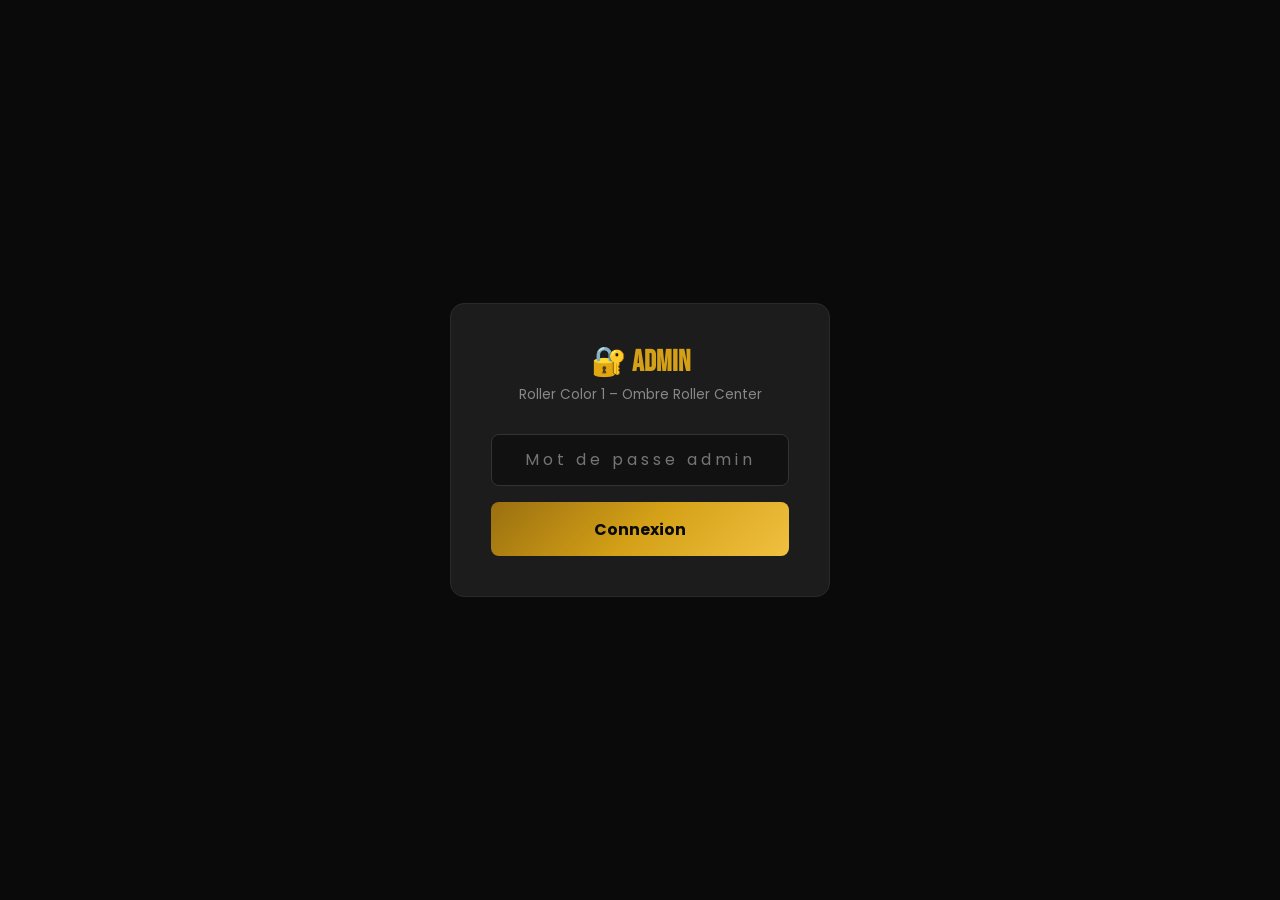
<file: admin.html>
<!DOCTYPE html>
<html lang="fr">
<head>
  <meta charset="UTF-8"/>
  <meta name="viewport" content="width=device-width, initial-scale=1.0"/>
  <title>Admin – Roller Color 1</title>
  <link href="https://fonts.googleapis.com/css2?family=Bebas+Neue&family=Poppins:wght@300;400;600;700&display=swap" rel="stylesheet"/>
  <style>
    :root {
      --gold: #D4A017; --gold-light: #F0C040; --black: #0A0A0A;
      --dark: #141414; --dark-card: #1C1C1C; --white: #FFF; --gray: #888;
      --green: #1a6e2e; --red: #8B1A1A;
    }
    * { box-sizing: border-box; margin: 0; padding: 0; }
    body { font-family: 'Poppins', sans-serif; background: var(--black); color: var(--white); min-height: 100vh; }

    /* LOGIN */
    #loginScreen {
      display: flex; align-items: center; justify-content: center;
      min-height: 100vh; padding: 1rem;
    }
    .login-card {
      background: var(--dark-card); border: 1px solid #2a2a2a;
      border-radius: 14px; padding: 2.5rem; width: 100%; max-width: 380px;
      text-align: center;
    }
    .login-card h1 { font-family: 'Bebas Neue'; font-size: 1.8rem; color: var(--gold); margin-bottom: 0.3rem; }
    .login-card p { color: var(--gray); font-size: 0.85rem; margin-bottom: 1.8rem; }
    .login-card input {
      width: 100%; background: #111; border: 1px solid #333;
      border-radius: 8px; padding: 0.8rem 1rem; color: var(--white);
      font-family: 'Poppins'; font-size: 1rem; outline: none; margin-bottom: 1rem;
      text-align: center; letter-spacing: 4px;
    }
    .login-card input:focus { border-color: var(--gold); }
    .btn-login {
      width: 100%; background: linear-gradient(135deg, #9A7010, var(--gold), #F0C040);
      color: var(--black); border: none; border-radius: 8px; padding: 0.9rem;
      font-size: 1rem; font-weight: 700; font-family: 'Poppins'; cursor: pointer;
    }
    .btn-login:hover { opacity: 0.9; }
    .login-error { color: #e74c3c; font-size: 0.82rem; margin-top: 0.8rem; display: none; }

    /* DASHBOARD */
    #dashboard { display: none; }
    .top-bar {
      background: var(--dark); border-bottom: 2px solid var(--gold);
      padding: 1rem 2rem; display: flex; align-items: center; justify-content: space-between;
    }
    .top-bar h1 { font-family: 'Bebas Neue'; font-size: 1.6rem; color: var(--gold); letter-spacing: 2px; }
    .top-bar button {
      background: transparent; border: 1px solid #444; color: var(--gray);
      padding: 0.4rem 1rem; border-radius: 6px; cursor: pointer; font-family: 'Poppins'; font-size: 0.8rem;
    }
    .top-bar button:hover { border-color: var(--gold); color: var(--gold); }

    .dash-inner { max-width: 900px; margin: 0 auto; padding: 2rem 1rem; }

    .stats-row {
      display: grid; grid-template-columns: repeat(3, 1fr); gap: 1rem; margin-bottom: 2rem;
    }
    .stat-card {
      background: var(--dark-card); border: 1px solid #2a2a2a; border-radius: 12px;
      padding: 1.2rem; text-align: center;
    }
    .stat-card .num { font-family: 'Bebas Neue'; font-size: 2.5rem; color: var(--gold); }
    .stat-card .lbl { font-size: 0.75rem; color: var(--gray); text-transform: uppercase; letter-spacing: 1px; }

    .section-title {
      font-family: 'Bebas Neue'; font-size: 1.4rem; color: var(--gold);
      letter-spacing: 2px; margin-bottom: 1rem;
    }

    /* GENERATE */
    .gen-card {
      background: var(--dark-card); border: 1px solid #2a2a2a; border-radius: 12px;
      padding: 1.5rem; margin-bottom: 2rem;
    }
    .gen-row { display: flex; gap: 1rem; align-items: flex-end; flex-wrap: wrap; }
    .gen-field { display: flex; flex-direction: column; gap: 0.3rem; flex: 1; min-width: 160px; }
    .gen-field label { font-size: 0.72rem; color: var(--gold-light); text-transform: uppercase; letter-spacing: 0.5px; font-weight: 600; }
    .gen-field input {
      background: #111; border: 1px solid #333; border-radius: 8px;
      padding: 0.7rem 0.9rem; color: var(--white); font-family: 'Poppins'; font-size: 0.9rem; outline: none;
    }
    .gen-field input:focus { border-color: var(--gold); }
    .btn-gen {
      background: linear-gradient(135deg, #9A7010, var(--gold)); color: var(--black);
      border: none; border-radius: 8px; padding: 0.75rem 1.5rem;
      font-weight: 700; font-family: 'Poppins'; cursor: pointer; white-space: nowrap;
    }
    .btn-gen:hover { opacity: 0.9; }

    /* GENERATED LINK BOX */
    .link-box {
      background: #0d1a0d; border: 1px solid #1a6e2e; border-radius: 8px;
      padding: 1rem 1.2rem; margin-top: 1rem; display: none;
    }
    .link-box p { font-size: 0.78rem; color: #4CAF50; margin-bottom: 0.4rem; font-weight: 600; }
    .link-row { display: flex; gap: 0.5rem; align-items: center; }
    .link-row span {
      flex: 1; font-family: monospace; font-size: 0.82rem; color: var(--white);
      background: #111; padding: 0.5rem 0.8rem; border-radius: 6px; word-break: break-all;
    }
    .btn-copy {
      background: var(--gold); color: var(--black); border: none;
      border-radius: 6px; padding: 0.5rem 1rem; font-weight: 700;
      font-family: 'Poppins'; cursor: pointer; font-size: 0.82rem; white-space: nowrap;
    }
    .btn-copy:hover { background: var(--gold-light); }

    /* TABLE */
    .table-wrap { overflow-x: auto; }
    table { width: 100%; border-collapse: collapse; }
    thead th {
      text-align: left; padding: 0.7rem 1rem; font-size: 0.72rem;
      text-transform: uppercase; letter-spacing: 1px; color: var(--gold);
      background: #111; border-bottom: 1px solid #2a2a2a;
    }
    tbody tr { border-bottom: 1px solid #1a1a1a; transition: background 0.15s; }
    tbody tr:hover { background: #1a1a1a; }
    tbody td { padding: 0.75rem 1rem; font-size: 0.83rem; color: var(--white); }
    .badge {
      display: inline-block; padding: 0.2rem 0.6rem; border-radius: 20px;
      font-size: 0.7rem; font-weight: 700; letter-spacing: 0.5px;
    }
    .badge.used { background: rgba(139,26,26,0.3); color: #e57373; border: 1px solid #8B1A1A; }
    .badge.free { background: rgba(26,110,46,0.3); color: #81C784; border: 1px solid #1a6e2e; }
    .code-mono { font-family: monospace; letter-spacing: 1px; color: var(--gold-light); }
    .btn-del {
      background: transparent; border: 1px solid #444; color: #e57373;
      border-radius: 6px; padding: 0.25rem 0.6rem; cursor: pointer;
      font-size: 0.75rem; font-family: 'Poppins';
    }
    .btn-del:hover { background: rgba(139,26,26,0.3); border-color: #8B1A1A; }
    .empty-table { text-align: center; color: var(--gray); padding: 2rem; font-size: 0.88rem; }

    /* FOOTER */
    footer { text-align: center; padding: 1.5rem; color: var(--gray); font-size: 0.78rem; border-top: 1px solid #1f1f1f; margin-top: 2rem; }
    footer strong { color: var(--gold); }

    .toast {
      position: fixed; bottom: 2rem; left: 50%; transform: translateX(-50%);
      background: #c0392b; color: white; padding: 0.8rem 1.5rem;
      border-radius: 8px; font-size: 0.88rem; font-weight: 600; z-index: 999;
    }
    .toast.success { background: var(--green); }
  </style>
</head>
<body>

<!-- LOGIN -->
<div id="loginScreen">
  <div class="login-card">
    <h1>🔐 ADMIN</h1>
    <p>Roller Color 1 – Ombre Roller Center</p>
    <input type="password" id="adminPass" placeholder="Mot de passe admin" onkeydown="if(event.key==='Enter') checkLogin()"/>
    <button class="btn-login" onclick="checkLogin()">Connexion</button>
    <p class="login-error" id="loginError">❌ Mot de passe incorrect</p>
  </div>
</div>

<!-- DASHBOARD -->
<div id="dashboard">
  <div class="top-bar">
    <h1>🛼 ADMIN – Roller Color 1</h1>
    <button onclick="logout()">Déconnexion</button>
  </div>

  <div class="dash-inner">

    <!-- STATS -->
    <div class="stats-row">
      <div class="stat-card">
        <div class="num" id="statTotal">0</div>
        <div class="lbl">Codes générés</div>
      </div>
      <div class="stat-card">
        <div class="num" id="statUsed">0</div>
        <div class="lbl">Tickets émis</div>
      </div>
      <div class="stat-card">
        <div class="num" id="statFree">0</div>
        <div class="lbl">Codes disponibles</div>
      </div>
    </div>

    <!-- GÉNÉRATION -->
    <p class="section-title">Générer un lien client</p>
    <div class="gen-card">
      <div class="gen-row">
        <div class="gen-field">
          <label>Nom du client (optionnel)</label>
          <input type="text" id="clientName" placeholder="ex: Koné Awa"/>
        </div>
        <div class="gen-field" style="max-width:120px;">
          <label>Quantité</label>
          <input type="number" id="genQty" value="1" min="1" max="50"/>
        </div>
        <button class="btn-gen" onclick="generateCodes()">⚡ Générer</button>
      </div>
      <div class="link-box" id="linkBox">
        <p>✅ Lien(s) à envoyer au client :</p>
        <div id="generatedLinks"></div>
      </div>
    </div>

    <!-- LISTE DES CODES -->
    <p class="section-title">Liste des codes</p>
    <div class="table-wrap">
      <table>
        <thead>
          <tr>
            <th>Code</th>
            <th>Client</th>
            <th>Créé le</th>
            <th>Statut</th>
            <th>Utilisé par</th>
            <th>Action</th>
          </tr>
        </thead>
        <tbody id="codesTable"></tbody>
      </table>
      <p class="empty-table" id="emptyMsg" style="display:none;">Aucun code généré pour l'instant.</p>
    </div>
  </div>

  <footer>
    © 2025 Ombre Roller Center &nbsp;|&nbsp; Développé par <strong>DynamixVision</strong>
  </footer>
</div>

<script>
// ===== CONFIG =====
// CHANGE CE MOT DE PASSE AVANT DE DÉPLOYER !
const ADMIN_PASSWORD = 'OmbreAdmin2025';
const BASE_URL = window.location.origin + window.location.pathname.replace('admin.html', 'index.html');

// ===== AUTH =====
function checkLogin() {
  const pass = document.getElementById('adminPass').value;
  if (pass === ADMIN_PASSWORD) {
    document.getElementById('loginScreen').style.display = 'none';
    document.getElementById('dashboard').style.display = 'block';
    renderDashboard();
  } else {
    document.getElementById('loginError').style.display = 'block';
  }
}

function logout() {
  document.getElementById('loginScreen').style.display = 'flex';
  document.getElementById('dashboard').style.display = 'none';
  document.getElementById('adminPass').value = '';
}

// ===== CODES =====
function getAllCodes() {
  try { return JSON.parse(localStorage.getItem('rc1_codes') || '{}'); }
  catch { return {}; }
}
function saveCodes(c) { localStorage.setItem('rc1_codes', JSON.stringify(c)); }

function makeCode() {
  const chars = 'ABCDEFGHJKLMNPQRSTUVWXYZ23456789';
  let c = '';
  for (let i = 0; i < 10; i++) c += chars[Math.floor(Math.random() * chars.length)];
  return c;
}

function generateCodes() {
  const name = document.getElementById('clientName').value.trim();
  const qty = parseInt(document.getElementById('genQty').value) || 1;
  const codes = getAllCodes();
  const newCodes = [];

  for (let i = 0; i < Math.min(qty, 50); i++) {
    let code;
    do { code = makeCode(); } while (codes[code]);
    codes[code] = {
      used: false,
      usedBy: null,
      usedAt: null,
      clientName: name || null,
      createdAt: new Date().toISOString()
    };
    newCodes.push(code);
  }

  saveCodes(codes);

  // Afficher les liens
  const box = document.getElementById('linkBox');
  const linksDiv = document.getElementById('generatedLinks');
  box.style.display = 'block';
  linksDiv.innerHTML = '';

  newCodes.forEach(code => {
    const url = `${BASE_URL}?code=${code}`;
    const row = document.createElement('div');
    row.className = 'link-row';
    row.style.marginBottom = '0.4rem';
    row.innerHTML = `
      <span>${url}</span>
      <button class="btn-copy" onclick="copyLink('${url}', this)">Copier</button>
    `;
    linksDiv.appendChild(row);
  });

  renderDashboard();
}

function copyLink(url, btn) {
  navigator.clipboard.writeText(url).then(() => {
    btn.textContent = '✅ Copié !';
    setTimeout(() => btn.textContent = 'Copier', 2000);
  });
}

function deleteCode(code) {
  if (!confirm(`Supprimer le code ${code} ?`)) return;
  const codes = getAllCodes();
  delete codes[code];
  saveCodes(codes);
  renderDashboard();
}

// ===== RENDER =====
function renderDashboard() {
  const codes = getAllCodes();
  const keys = Object.keys(codes);
  const used = keys.filter(k => codes[k].used).length;

  document.getElementById('statTotal').textContent = keys.length;
  document.getElementById('statUsed').textContent = used;
  document.getElementById('statFree').textContent = keys.length - used;

  const tbody = document.getElementById('codesTable');
  tbody.innerHTML = '';

  if (keys.length === 0) {
    document.getElementById('emptyMsg').style.display = 'block';
    return;
  }
  document.getElementById('emptyMsg').style.display = 'none';

  // Trier: non utilisés en premier, puis par date
  keys.sort((a, b) => {
    if (codes[a].used !== codes[b].used) return codes[a].used ? 1 : -1;
    return new Date(codes[b].createdAt) - new Date(codes[a].createdAt);
  });

  keys.forEach(code => {
    const c = codes[code];
    const date = new Date(c.createdAt).toLocaleDateString('fr-FR', { day:'2-digit', month:'short', hour:'2-digit', minute:'2-digit' });
    const tr = document.createElement('tr');
    tr.innerHTML = `
      <td><span class="code-mono">${code}</span></td>
      <td>${c.clientName || '<span style="color:#555">—</span>'}</td>
      <td>${date}</td>
      <td><span class="badge ${c.used ? 'used' : 'free'}">${c.used ? '✓ Utilisé' : '● Libre'}</span></td>
      <td>${c.usedBy || '<span style="color:#555">—</span>'}</td>
      <td>${!c.used ? `<button class="btn-del" onclick="deleteCode('${code}')">Supprimer</button>` : ''}</td>
    `;
    tbody.appendChild(tr);
  });
}
</script>
</body>
</html>
</file>
